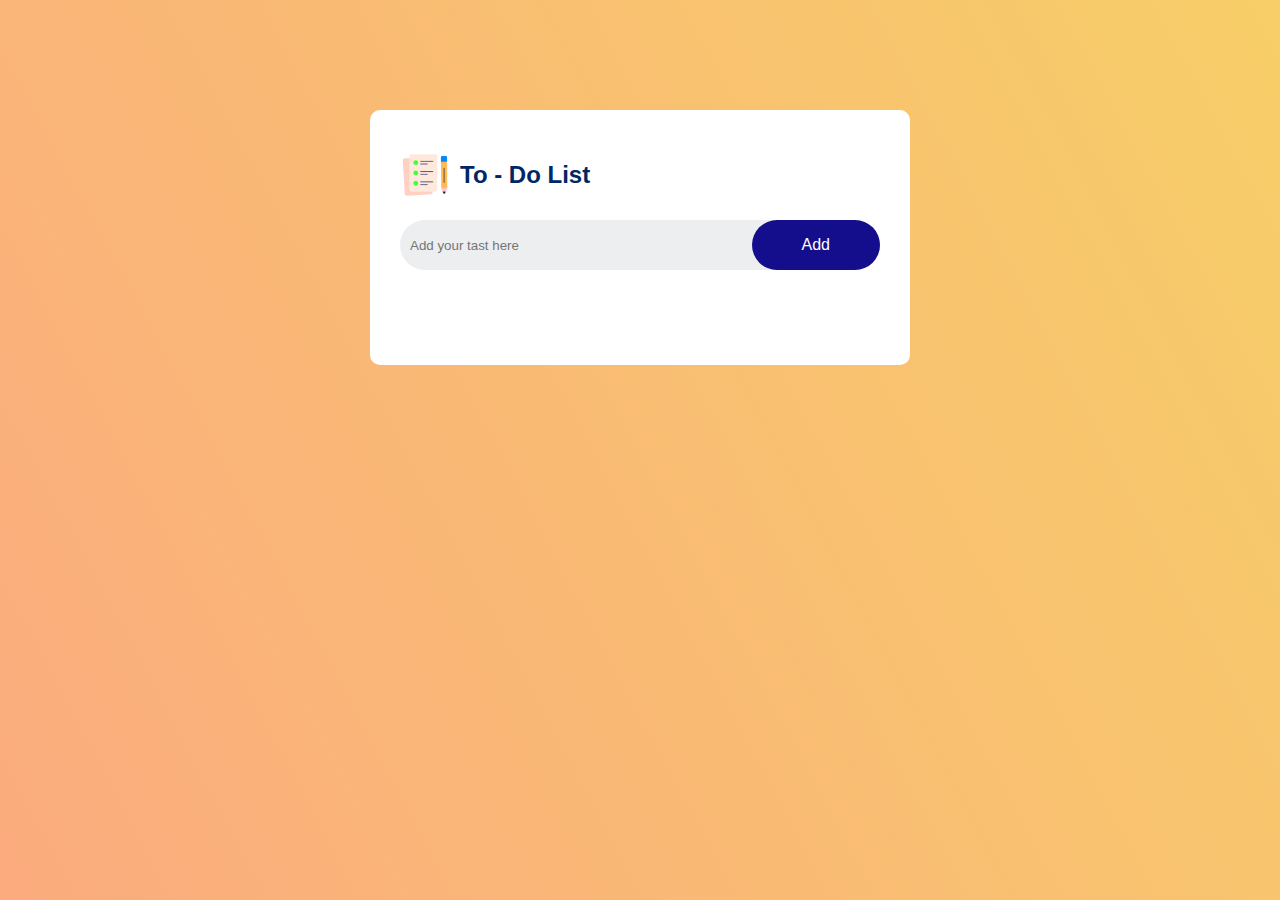
<file: task2/To-Do List/index.html>
<!DOCTYPE html>
<html lang="en">
<head>
    <meta charset="UTF-8">
    <meta name="viewport" content="width=device-width, initial-scale=1.0">
    <title>TO DO LIST</title>
    <link rel="stylesheet" href="style.css">
</head>
<body>
    
    <div class="container">
        <div class="todo-app">
            <h2><img src="images/icon.png" alt="">To - Do List</h2>
            <div class="row">
                <input type="text" id="input-box" placeholder="Add your tast here">
                <button onclick="addTask()">Add</button>
            </div>

            <ul id="list-container">
                <!-- <li class="checked">Task 1</li>
                <li>Task 2</li>
                <li>Task 3</li> -->
            </ul>
        </div>
    </div>
 <script src="script.js"></script>
</body>
</html>
</file>
<file: task2/To-Do List/style.css>
*{
    margin: 0;
    padding: 0;
    font-family:'poppins',sans-serif;
    box-sizing: border-box;
}

.container{
    width: 100%;
    min-height: 100vh;
    background-color: #FBAB7E;
    background-image: linear-gradient(62deg, #FBAB7E 0%, #F7CE68 100%);
    
    padding: 10px;
}
.todo-app{
    width: 100%;
    max-width: 540px;
    background: white;
    margin: 100px auto 20px;
    padding: 40px 30px 70px;
    border-radius: 10px;
}

.todo-app h2{
    color: #002765;
    display: flex;
    align-items: center;
    margin-bottom: 20px;
}

.todo-app h2 img{
    width: 50px;
    margin-right: 10px;
}

.row{
    display: flex;
    align-items: center;
    justify-content: space-between;
    background: #edeef0;
    border-radius: 30px;
    margin-bottom: 25px;
}
input{
    flex:1;
    border: none;
    outline:none;
    background: transparent;
    padding: 10px;
    font-weight: 14px;
}
button{
    border: none;
    outline:none;
    padding: 16px 50px;
    background: #140e8c;
    color: #fff;
    font-size: 16px;
    cursor: pointer;
    border-radius: 40px;
}

ul li{
    list-style: none;
    font-size: 17px;
    padding: 12px 8px 12px 50px;
    user-select: none;
    cursor: pointer;
    position: relative;
}
ul li::before{
    content: '';
    position: absolute;
    height: 28px;
    width: 28px;
    border-radius: 50%;
    background-image: url(images/unchecked.png);
    background-size: cover;
    background-position: center;
    top: 12px;
    left: 8px;
}
ul li.checked{
    color: #555;
    text-decoration: line-through;
}

ul li.checked::before{
    background-image: url(images/checked.png);
}

ul li span{
    position: absolute;
    right: 0;
    top: 5px;
    width: 40px;
    height: 40px;
    font-size: 22px;
    color: #555;
    line-height: 40px;
    text-align: center;
    border-radius: 50%;
}
ul li span:hover{
    background: #edeef0;
}
</file>
